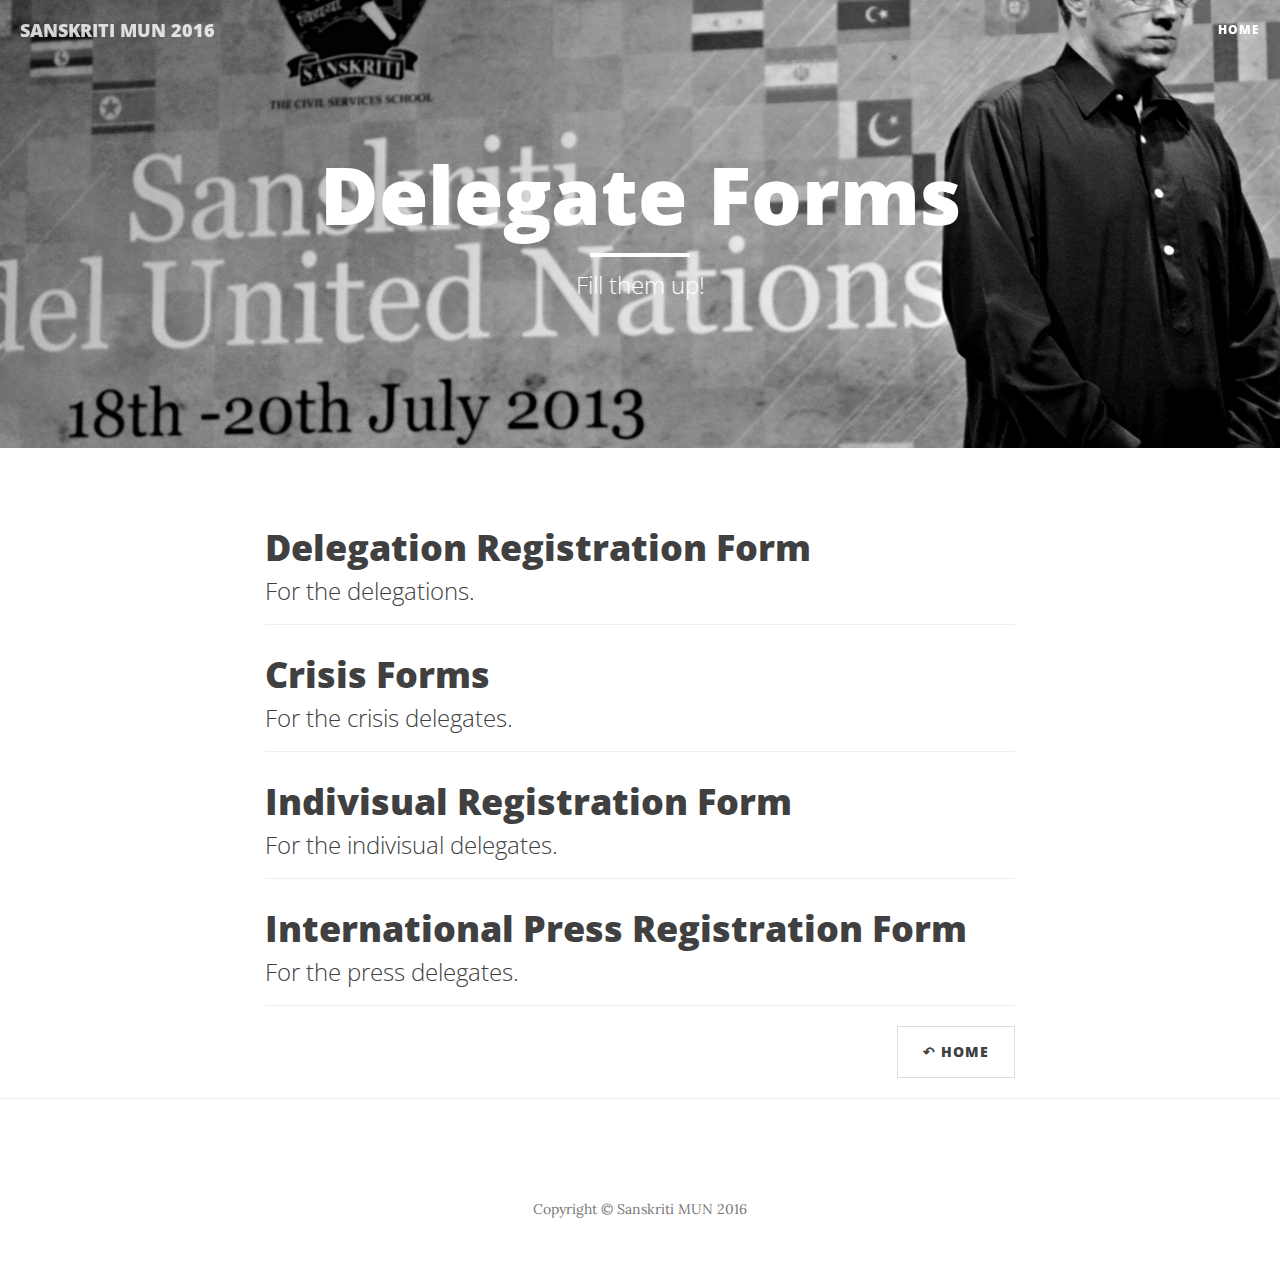
<file: form.html>
<!DOCTYPE html>
<html lang="en">

<head>

    <meta charset="utf-8">
    <meta http-equiv="X-UA-Compatible" content="IE=edge">
    <meta name="viewport" content="width=device-width, initial-scale=1">
    <meta name="description" content="">
    <meta name="author" content="">

    <title>Forms</title>

    <!-- Bootstrap Core CSS -->
    <link href="css/bootstrap.min.css" rel="stylesheet">

    <!-- Custom CSS -->
    <link href="css/clean-blog.min.css" rel="stylesheet">

    <!-- Custom Fonts -->
    <link href="http://maxcdn.bootstrapcdn.com/font-awesome/4.1.0/css/font-awesome.min.css" rel="stylesheet" type="text/css">
    <link href='http://fonts.googleapis.com/css?family=Lora:400,700,400italic,700italic' rel='stylesheet' type='text/css'>
    <link href='http://fonts.googleapis.com/css?family=Open+Sans:300italic,400italic,600italic,700italic,800italic,400,300,600,700,800' rel='stylesheet' type='text/css'>

    <!-- HTML5 Shim and Respond.js IE8 support of HTML5 elements and media queries -->
    <!-- WARNING: Respond.js doesn't work if you view the page via file:// -->
    <!--[if lt IE 9]>
        <script src="https://oss.maxcdn.com/libs/html5shiv/3.7.0/html5shiv.js"></script>
        <script src="https://oss.maxcdn.com/libs/respond.js/1.4.2/respond.min.js"></script>
    <![endif]-->

</head>

<body>

    <!-- Navigation -->
    <nav class="navbar navbar-default navbar-custom navbar-fixed-top">
        <div class="container-fluid">
            <!-- Brand and toggle get grouped for better mobile display -->
            <div class="navbar-header page-scroll">
                <button type="button" class="navbar-toggle" data-toggle="collapse" data-target="#bs-example-navbar-collapse-1">
                    <span class="sr-only">Toggle navigation</span>
                    <span class="icon-bar"></span>
                    <span class="icon-bar"></span>
                    <span class="icon-bar"></span>
                </button>
                <a class="navbar-brand" href="index.html">SANSKRITI MUN 2016</a>
            </div>

            <!-- Collect the nav links, forms, and other content for toggling -->
            <div class="collapse navbar-collapse" id="bs-example-navbar-collapse-1">
                <ul class="nav navbar-nav navbar-right">
                    <li>
                        <a href="index.html">Home</a>
                    </li>
                   
                </ul>
            </div>
            <!-- /.navbar-collapse -->
        </div>
        <!-- /.container -->
    </nav>

    <!-- Page Header -->
    <!-- Set your background image for this header on the line below. -->
    <header class="intro-header" style="background-image: url('img/8.jpg')">
        <div class="container">
            <div class="row">
                <div class="col-lg-8 col-lg-offset-2 col-md-10 col-md-offset-1">
                    <div class="site-heading">
                        <h1>Delegate Forms</h1>
                        <hr class="small">
                        <span class="subheading">Fill them up!</span>
                    </div>
                </div>
            </div>
        </div>
    </header>

    <!-- Main Content -->
    <div class="container">
        <div class="row">
            <div class="col-lg-8 col-lg-offset-2 col-md-10 col-md-offset-1">
                <div class="post-preview">
                    <a href="SMUN_2016.docx">
                        <h2 class="post-title">
                            Delegation Registration Form  
                        </h2>
                        <h3 class="post-subtitle">
                            For the delegations.
                        </h3>
                    </a>
                    
                </div>
                <hr>
                <div class="post-preview">
                    <a href="crisisform.docx">
                        <h2 class="post-title">
                            Crisis Forms
                        </h2>
                        <h3 class="post-subtitle">
                            For the crisis delegates.
                        </h3>
                    </a>
                </div>
                <hr>
                 
                 <div class="post-preview">
                    <a href="indiform.docx">
                        <h2 class="post-title">
                            Indivisual Registration Form
                        </h2>
                        <h3 class="post-subtitle">
                            For the indivisual delegates.
                        </h3>
                    </a>
                </div>
                <hr>
                <div class="post-preview">
                    <a href="ipform.docx">
                        <h2 class="post-title">
                            International Press Registration Form
                        </h2>
                        <h3 class="post-subtitle">
                            For the press delegates.
                        </h3>
                    </a>
                </div>
                <hr>
                <!-- Pager -->
                <ul class="pager">
                    <li class="next">
                        <a href="index.html">&cularr; Home</a>
                    </li>
                </ul>
            </div>
        </div>
    </div>

    <hr>

    <!-- Footer -->
    <footer>
        <div class="container">
            <div class="row">
                <div class="col-lg-8 col-lg-offset-2 col-md-10 col-md-offset-1">
                    
                    <p class="copyright text-muted">Copyright &copy; Sanskriti MUN 2016</p>
                </div>
            </div>
        </div>
    </footer>

    <!-- jQuery -->
    <script src="js/jquery.js"></script>

    <!-- Bootstrap Core JavaScript -->
    <script src="js/bootstrap.min.js"></script>

    <!-- Custom Theme JavaScript -->
    <script src="js/clean-blog.min.js"></script>

</body>

</html>
</file>
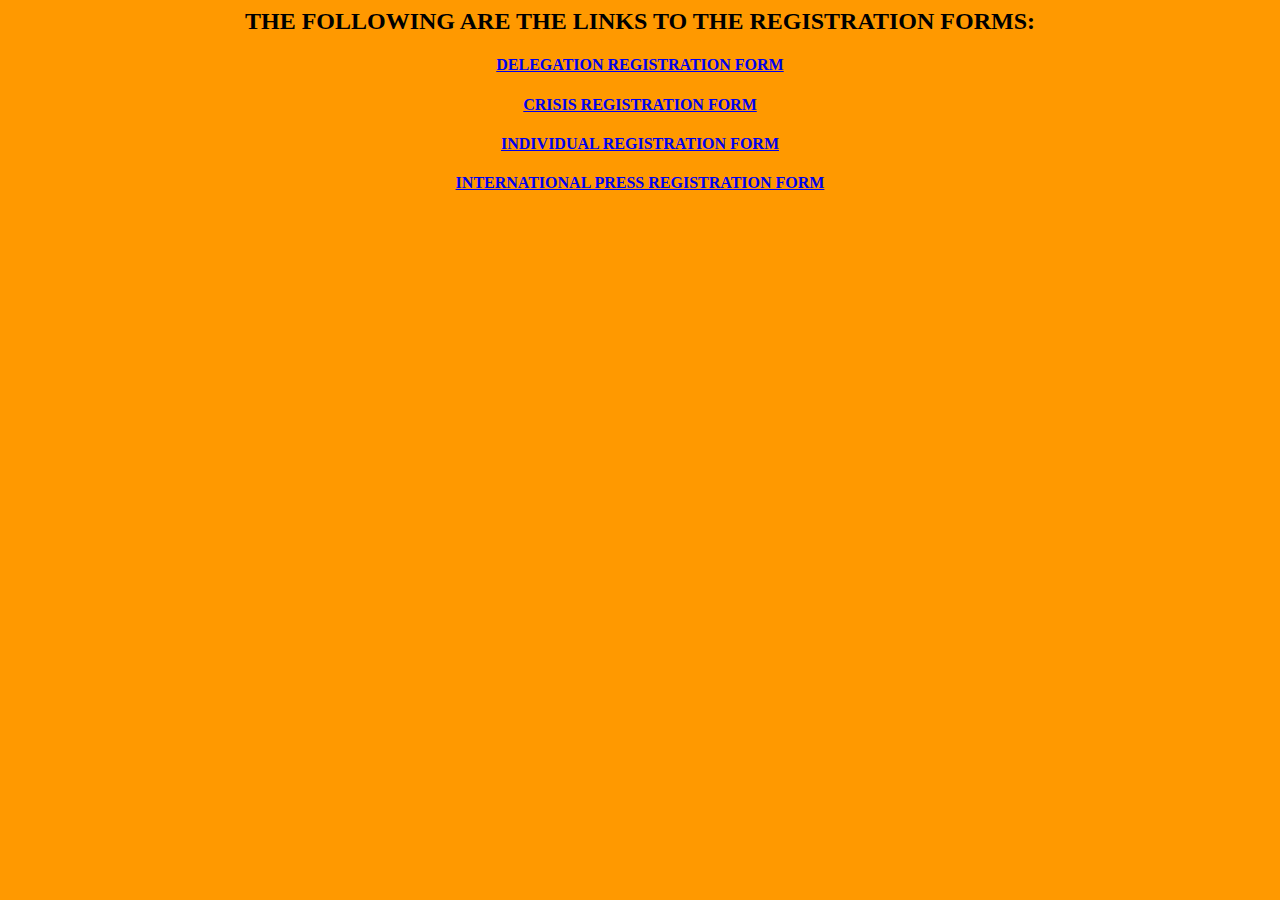
<file: Forms.html>
<html>
<TITLE>SMUN 2016 REG FORMS</TITLE>

<body id="page-top" style="background:#ff9900" >

<h2><font face='nexa'>
<CENTER>
THE FOLLOWING ARE THE LINKS TO THE REGISTRATION FORMS:
</CENTER>
</font></h2>
<H4>
<CENTER>
<a href="SMUN_2016.docx">DELEGATION REGISTRATION FORM</href>
</CENTER>
</H4>
<H4>
<CENTER>
<a href="crisisform.docx">CRISIS REGISTRATION FORM</href>
<CENTER>
</H4>

<H4>
<CENTER>
<a href="indiform.docx">INDIVIDUAL REGISTRATION FORM</href>
<CENTER>
</H4>

<H4>
<CENTER>
<a href="ipform.docx">INTERNATIONAL PRESS REGISTRATION FORM</href>
<CENTER>
</H4>








</body>
</html>
</file>
<file: css/clean-blog.min.css>
/*!
 * Clean Blog v1.0.0 (http://startbootstrap.com)
 * Copyright 2014 Start Bootstrap
 * Licensed under Apache 2.0 (https://github.com/IronSummitMedia/startbootstrap/blob/gh-pages/LICENSE)
 */

body{font-family:Lora,'Times New Roman',serif;font-size:20px;color:#404040}p{line-height:1.5;margin:30px 0}p a{text-decoration:underline}h1,h2,h3,h4,h5,h6{font-family:'Open Sans','Helvetica Neue',Helvetica,Arial,sans-serif;font-weight:800}a{color:#404040}a:hover,a:focus{color:#0085a1}a img:hover,a img:focus{cursor:zoom-in}blockquote{color:gray;font-style:italic}hr.small{max-width:100px;margin:15px auto;border-width:4px;border-color:#fff}.navbar-custom{position:absolute;top:0;left:0;width:100%;z-index:3;font-family:'Open Sans','Helvetica Neue',Helvetica,Arial,sans-serif}.navbar-custom .navbar-brand{font-weight:800}.navbar-custom .nav li a{text-transform:uppercase;font-size:12px;font-weight:800;letter-spacing:1px}@media only screen and (min-width:768px){.navbar-custom{background:0 0;border-bottom:1px solid transparent}.navbar-custom .navbar-brand{color:#fff;padding:20px}.navbar-custom .navbar-brand:hover,.navbar-custom .navbar-brand:focus{color:rgba(255,255,255,.8)}.navbar-custom .nav li a{color:#fff;padding:20px}.navbar-custom .nav li a:hover,.navbar-custom .nav li a:focus{color:rgba(255,255,255,.8)}}@media only screen and (min-width:1170px){.navbar-custom{-webkit-transition:background-color .3s;-moz-transition:background-color .3s;transition:background-color .3s;-webkit-transform:translate3d(0,0,0);-moz-transform:translate3d(0,0,0);-ms-transform:translate3d(0,0,0);-o-transform:translate3d(0,0,0);transform:translate3d(0,0,0);-webkit-backface-visibility:hidden;backface-visibility:hidden}.navbar-custom.is-fixed{position:fixed;top:-61px;background-color:rgba(255,255,255,.9);border-bottom:1px solid #f2f2f2;-webkit-transition:-webkit-transform .3s;-moz-transition:-moz-transform .3s;transition:transform .3s}.navbar-custom.is-fixed .navbar-brand{color:#404040}.navbar-custom.is-fixed .navbar-brand:hover,.navbar-custom.is-fixed .navbar-brand:focus{color:#0085a1}.navbar-custom.is-fixed .nav li a{color:#404040}.navbar-custom.is-fixed .nav li a:hover,.navbar-custom.is-fixed .nav li a:focus{color:#0085a1}.navbar-custom.is-visible{-webkit-transform:translate3d(0,100%,0);-moz-transform:translate3d(0,100%,0);-ms-transform:translate3d(0,100%,0);-o-transform:translate3d(0,100%,0);transform:translate3d(0,100%,0)}}.intro-header{background-color:gray;background:no-repeat center center;background-attachment:scroll;-webkit-background-size:cover;-moz-background-size:cover;background-size:cover;-o-background-size:cover;margin-bottom:50px}.intro-header .site-heading,.intro-header .post-heading,.intro-header .page-heading{padding:100px 0 50px;color:#fff}@media only screen and (min-width:768px){.intro-header .site-heading,.intro-header .post-heading,.intro-header .page-heading{padding:150px 0}}.intro-header .site-heading,.intro-header .page-heading{text-align:center}.intro-header .site-heading h1,.intro-header .page-heading h1{margin-top:0;font-size:50px}.intro-header .site-heading .subheading,.intro-header .page-heading .subheading{font-size:24px;line-height:1.1;display:block;font-family:'Open Sans','Helvetica Neue',Helvetica,Arial,sans-serif;font-weight:300;margin:10px 0 0}@media only screen and (min-width:768px){.intro-header .site-heading h1,.intro-header .page-heading h1{font-size:80px}}.intro-header .post-heading h1{font-size:35px}.intro-header .post-heading .subheading,.intro-header .post-heading .meta{line-height:1.1;display:block}.intro-header .post-heading .subheading{font-family:'Open Sans','Helvetica Neue',Helvetica,Arial,sans-serif;font-size:24px;margin:10px 0 30px;font-weight:600}.intro-header .post-heading .meta{font-family:Lora,'Times New Roman',serif;font-style:italic;font-weight:300;font-size:20px}.intro-header .post-heading .meta a{color:#fff}@media only screen and (min-width:768px){.intro-header .post-heading h1{font-size:55px}.intro-header .post-heading .subheading{font-size:30px}}.post-preview>a{color:#404040}.post-preview>a:hover,.post-preview>a:focus{text-decoration:none;color:#0085a1}.post-preview>a>.post-title{font-size:30px;margin-top:30px;margin-bottom:10px}.post-preview>a>.post-subtitle{margin:0;font-weight:300;margin-bottom:10px}.post-preview>.post-meta{color:gray;font-size:18px;font-style:italic;margin-top:0}.post-preview>.post-meta>a{text-decoration:none;color:#404040}.post-preview>.post-meta>a:hover,.post-preview>.post-meta>a:focus{color:#0085a1;text-decoration:underline}@media only screen and (min-width:768px){.post-preview>a>.post-title{font-size:36px}}.section-heading{font-size:36px;margin-top:60px;font-weight:700}.caption{text-align:center;font-size:14px;padding:10px;font-style:italic;margin:0;display:block;border-bottom-right-radius:5px;border-bottom-left-radius:5px}footer{padding:50px 0 65px}footer .list-inline{margin:0;padding:0}footer .copyright{font-size:14px;text-align:center;margin-bottom:0}.floating-label-form-group{font-size:14px;position:relative;margin-bottom:0;padding-bottom:.5em;border-bottom:1px solid #eee}.floating-label-form-group input,.floating-label-form-group textarea{z-index:1;position:relative;padding-right:0;padding-left:0;border:none;border-radius:0;font-size:1.5em;background:0 0;box-shadow:none!important;resize:none}.floating-label-form-group label{display:block;z-index:0;position:relative;top:2em;margin:0;font-size:.85em;line-height:1.764705882em;vertical-align:middle;vertical-align:baseline;opacity:0;-webkit-transition:top .3s ease,opacity .3s ease;-moz-transition:top .3s ease,opacity .3s ease;-ms-transition:top .3s ease,opacity .3s ease;transition:top .3s ease,opacity .3s ease}.floating-label-form-group::not(:first-child){padding-left:14px;border-left:1px solid #eee}.floating-label-form-group-with-value label{top:0;opacity:1}.floating-label-form-group-with-focus label{color:#0085a1}form .row:first-child .floating-label-form-group{border-top:1px solid #eee}.btn{font-family:'Open Sans','Helvetica Neue',Helvetica,Arial,sans-serif;text-transform:uppercase;font-size:14px;font-weight:800;letter-spacing:1px;border-radius:0;padding:15px 25px}.btn-lg{font-size:16px;padding:25px 35px}.btn-default:hover,.btn-default:focus{background-color:#0085a1;border:1px solid #0085a1;color:#fff}.pager{margin:20px 0 0}.pager li>a,.pager li>span{font-family:'Open Sans','Helvetica Neue',Helvetica,Arial,sans-serif;text-transform:uppercase;font-size:14px;font-weight:800;letter-spacing:1px;padding:15px 25px;background-color:#fff;border-radius:0}.pager li>a:hover,.pager li>a:focus{color:#fff;background-color:#0085a1;border:1px solid #0085a1}.pager .disabled>a,.pager .disabled>a:hover,.pager .disabled>a:focus,.pager .disabled>span{color:gray;background-color:#404040;cursor:not-allowed}::-moz-selection{color:#fff;text-shadow:none;background:#0085a1}::selection{color:#fff;text-shadow:none;background:#0085a1}img::selection{color:#fff;background:0 0}img::-moz-selection{color:#fff;background:0 0}body{webkit-tap-highlight-color:#0085a1}
</file>
